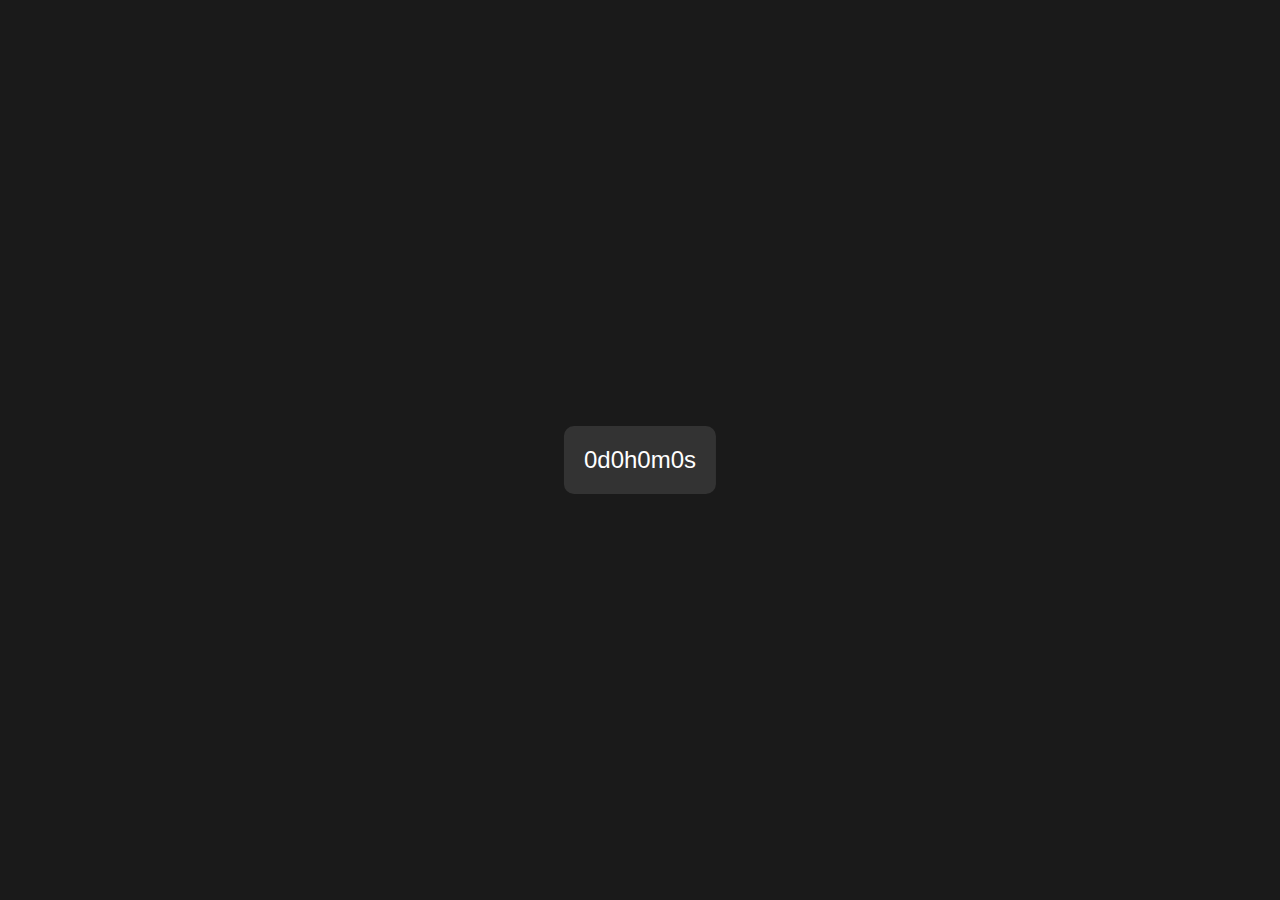
<file: perfil.html>
<!DOCTYPE html>
<html lang="en">
<head>
    <meta charset="UTF-8">
    <meta name="viewport" content="width=device-width, initial-scale=1.0">
    <link rel="stylesheet" href="perfil.css">
    <title>Página Em Breve</title>
</head>
<body>
    <div class="container">
        <div class="overlay">
            <p id="countdown">
                <span id="days">0</span>d 
                <span id="hours">0</span>h 
                <span id="minutes">0</span>m 
                <span id="seconds">0</span>s
            </p>
        </div>
    </div>
    <script src="perfil.js"></script>
</body>
</html>
</file>
<file: perfil.css>
body {
    margin: 0;
    padding: 0;
    display: flex;
    align-items: center;
    justify-content: center;
    min-height: 100vh;
    background-color: #1a1a1a; /* Cor de fundo da página */
    font-family: 'Segoe UI', Tahoma, Geneva, Verdana, sans-serif;
    color: #fff;
}

.container {
    position: relative;
}

.overlay {
    position: absolute;
    top: 50%;
    left: 50%;
    transform: translate(-50%, -50%);
    text-align: center;
}

p {
    font-size: 2em; /* Tamanho da fonte do texto "Em Breve" */
    background-color: #333; /* Cor de fundo do texto */
    padding: 20px;
    border-radius: 10px; /* Borda arredondada */
    margin: 0;
}

/* Estilos para os contadores separados */
#countdown {
    font-size: 1.5em;
    margin-top: 20px;
    display: flex;
    justify-content: center;
}

.countdown-item {
    background-color: #555; /* Cor de fundo dos contadores */
    padding: 15px;
    border-radius: 10px; /* Borda arredondada dos contadores */
    margin: 0 10px;
    display: flex;
    flex-direction: column;
    align-items: center;
}

.countdown-label {
    font-size: 0.8em;
    margin-top: 5px;
}

/* Estilos adicionais para tornar a página mais responsiva */
@media (max-width: 768px) {
    p {
        font-size: 1.5em;
    }

    #countdown {
        font-size: 1em;
        margin-top: 10px;
        flex-direction: column;
    }

    .countdown-item {
        margin: 10px 0;
    }
}
</file>
